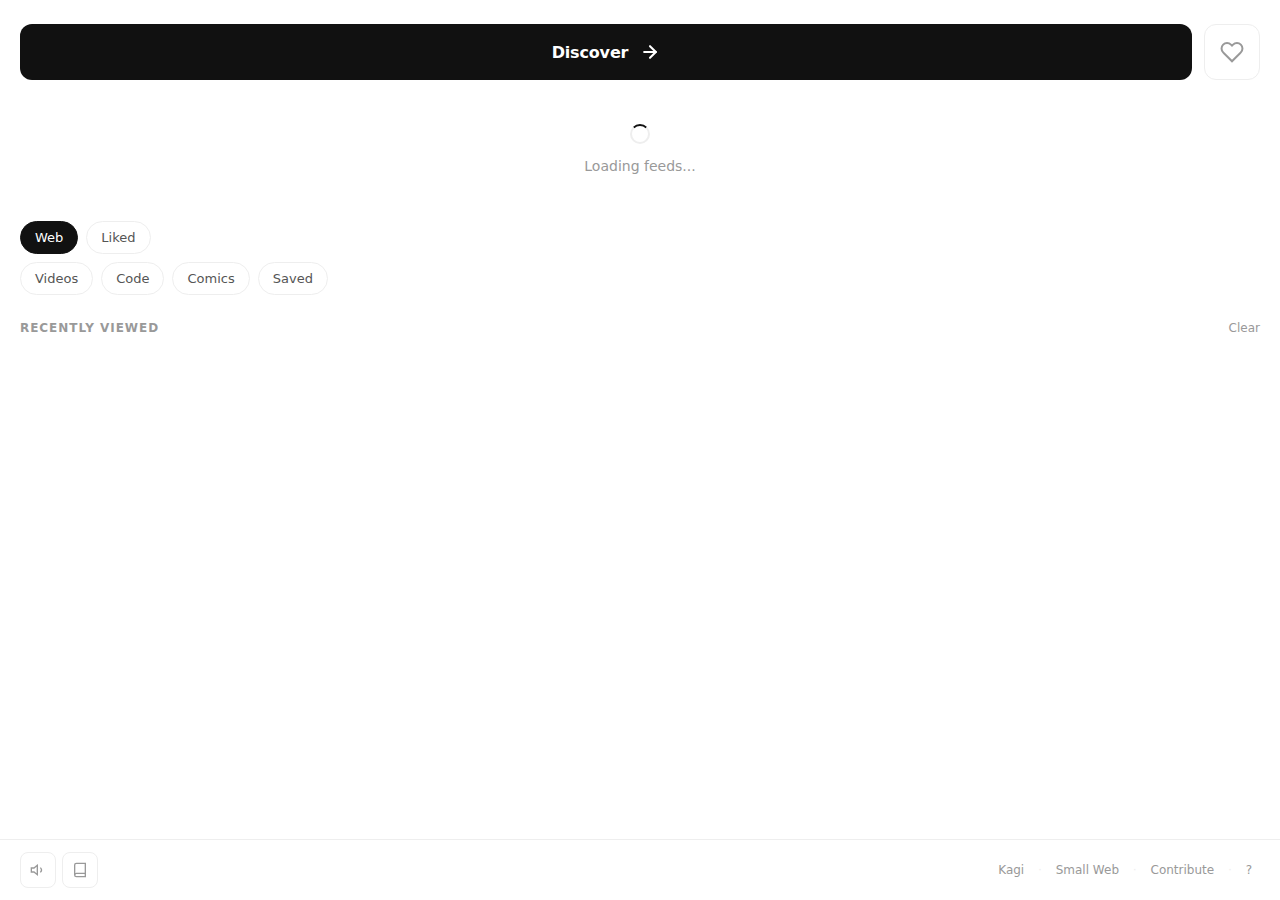
<file: extension/sidepanel.html>
<!DOCTYPE html>
<html lang="en">
<head>
  <meta charset="UTF-8">
  <meta name="viewport" content="width=device-width, initial-scale=1.0">
  <title>Small Web</title>
  <link rel="preconnect" href="https://fonts.googleapis.com">
  <link rel="preconnect" href="https://fonts.gstatic.com" crossorigin>
  <link rel="stylesheet" href="sidepanel.css">
</head>
<body>
  <div class="panel">
    <!-- Hero Actions: Discover + Like -->
    <div class="hero-actions">
      <button id="nextPost" class="discover-btn">
        <span class="discover-text">Discover</span>
        <svg class="discover-arrow" width="20" height="20" viewBox="0 0 24 24" fill="none" stroke="currentColor" stroke-width="2.5" stroke-linecap="round" stroke-linejoin="round">
          <line x1="5" y1="12" x2="19" y2="12"></line>
          <polyline points="12 5 19 12 12 19"></polyline>
        </svg>
      </button>
      <button id="likeBtn" class="like-btn" title="Like this post">
        <svg width="24" height="24" viewBox="0 0 24 24" fill="none" stroke="currentColor" stroke-width="2">
          <path d="M20.84 4.61a5.5 5.5 0 0 0-7.78 0L12 5.67l-1.06-1.06a5.5 5.5 0 0 0-7.78 7.78l1.06 1.06L12 21.23l7.78-7.78 1.06-1.06a5.5 5.5 0 0 0 0-7.78z"></path>
        </svg>
      </button>
    </div>

    <!-- Loading State (shown during init) -->
    <div class="init-loading" id="postLoading">
      <div class="loading-spinner"></div>
      <div class="post-loading-text">Loading feeds...</div>
    </div>

    <!-- Mode Tabs -->
    <div class="mode-tabs-wrapper">
      <div class="mode-tabs mode-tabs-primary">
        <button class="mode-tab active" data-mode="blogs">Web</button>
        <div class="category-filter" id="categoryFilter" style="display: none;">
          <button class="category-toggle" id="categoryToggle">
            <span class="category-toggle-label" id="categoryToggleLabel">All Topics</span>
            <svg class="category-toggle-chevron" width="14" height="14" viewBox="0 0 24 24" fill="none" stroke="currentColor" stroke-width="2.5" stroke-linecap="round" stroke-linejoin="round">
              <polyline points="6 9 12 15 18 9"></polyline>
            </svg>
          </button>
          <div class="category-dropdown" id="categoryDropdown">
            <button class="category-item category-item-all" id="categoryClearBtn" data-slug="">All Topics</button>
            <div id="categoryGroups">
              <!-- Groups populated by JS -->
            </div>
          </div>
        </div>
        <button class="mode-tab" data-mode="liked">Liked</button>
      </div>
      <div class="mode-tabs mode-tabs-secondary">
        <button class="mode-tab" data-mode="youtube">Videos</button>
        <button class="mode-tab" data-mode="github">Code</button>
        <button class="mode-tab" data-mode="comics">Comics</button>
        <button class="mode-tab" data-mode="saved">Saved</button>
      </div>
    </div>

    <!-- List Section (context-sensitive) -->
    <div class="list-section">
      <div class="list-header">
        <span id="listLabel">Recently Viewed</span>
        <button class="list-clear" id="clearList">Clear</button>
      </div>
      <div class="list-items" id="listItems">
        <!-- Items added dynamically -->
      </div>
    </div>

    <!-- Footer -->
    <div class="footer-section">
      <div class="footer-row">
        <div class="footer-tools">
          <button id="ttsBtn" class="tool-btn" title="Listen (Text-to-Speech)">
            <svg width="16" height="16" viewBox="0 0 24 24" fill="none" stroke="currentColor" stroke-width="2">
              <polygon points="11 5 6 9 2 9 2 15 6 15 11 19 11 5"></polygon>
              <path d="M15.54 8.46a5 5 0 0 1 0 7.07"></path>
            </svg>
          </button>
          <button id="readerBtn" class="tool-btn" title="Reader Mode">
            <svg width="16" height="16" viewBox="0 0 24 24" fill="none" stroke="currentColor" stroke-width="2">
              <path d="M4 19.5A2.5 2.5 0 0 1 6.5 17H20"></path>
              <path d="M6.5 2H20v20H6.5A2.5 2.5 0 0 1 4 19.5v-15A2.5 2.5 0 0 1 6.5 2z"></path>
            </svg>
          </button>
          <button id="dyslexiaBtn" class="tool-btn dyslexia-toggle" title="Dyslexia Font">
            <span class="dyslexia-icon">Aa</span>
          </button>
        </div>
        <div class="footer-links">
          <a href="https://kagi.com" target="_blank" class="footer-link">Kagi</a>
          <span class="footer-divider">·</span>
          <a id="openInSmallWeb" href="https://kagi.com/smallweb" target="_blank" class="footer-link">Small Web</a>
          <span class="footer-divider">·</span>
          <button id="contributeBtn" class="footer-link footer-btn">Contribute</button>
          <span class="footer-divider">·</span>
          <button id="shortcutsBtn" class="footer-link footer-btn" title="Keyboard shortcuts">?</button>
        </div>
      </div>

      <!-- Shortcuts Tooltip -->
      <div id="shortcutsTooltip" class="shortcuts-tooltip">
        <div class="shortcuts-title">Keyboard Shortcuts</div>
        <div class="shortcut-row"><kbd>Space</kbd> <span>Discover next post</span></div>
        <div class="shortcut-row"><kbd>R</kbd> <span>Toggle reader mode</span></div>
        <div class="shortcut-row"><kbd>T</kbd> <span>Listen (TTS)</span></div>
        <div class="shortcut-row"><kbd>D</kbd> <span>Dyslexia font</span></div>
        <div class="shortcut-row"><kbd>C</kbd> <span>Filter by topic</span></div>
      </div>
    </div>

    <!-- Contribute Modal -->
    <div id="contributeModal" class="modal">
      <div class="modal-content">
        <div class="modal-header">
          <h3>Contribute to Small Web</h3>
          <button class="modal-close" id="closeModal">&times;</button>
        </div>
        <div class="modal-body">
          <p><strong>Guidelines:</strong></p>
          <ul>
            <li>Submit RSS feeds of personal blogs only</li>
            <li>Content must be in English</li>
            <li>No ads, popups, or affiliate links</li>
            <li>Must have a post within last 12 months</li>
            <li>No AI/LLM generated content</li>
            <li>Submit 2 other sites if adding your own</li>
          </ul>
          <p class="modal-note">For YouTube: max 400k subs, max 2 posts/week</p>
        </div>
        <div class="modal-actions">
          <a href="https://github.com/kagisearch/smallweb/edit/main/smallweb.txt" target="_blank" class="modal-btn">Add Blog</a>
          <a href="https://github.com/kagisearch/smallweb/edit/main/smallyt.txt" target="_blank" class="modal-btn">Add YouTube</a>
          <a href="https://github.com/kagisearch/smallweb/edit/main/smallcomic.txt" target="_blank" class="modal-btn">Add Comic</a>
        </div>
      </div>
    </div>
  </div>

  <script src="sidepanel.js"></script>
</body>
</html>
</file>
<file: extension/sidepanel.css>
/* Kagi Small Web Extension
   Design: Editorial minimalism with Swiss precision
   Inspired by kagi.com's clean, confident aesthetic */

:root {
  /* Kagi-inspired palette */
  --bg: #ffffff;
  --bg-hover: #f5f5f5;
  --text: #111111;
  --text-secondary: #555555;
  --text-muted: #999999;

  /* Kagi orange - used sparingly */
  --orange: #e87b35;
  --orange-soft: #fff4ed;

  /* Purple for links/interactive */
  --purple: #6366f1;

  /* Barely-there borders */
  --border: #eeeeee;
  --border-hover: #dddddd;

  /* Typography */
  --font: -apple-system, BlinkMacSystemFont, 'Segoe UI', system-ui, sans-serif;
}

@media (prefers-color-scheme: dark) {
  :root {
    --bg: #111111;
    --bg-hover: #1a1a1a;
    --text: #f5f5f5;
    --text-secondary: #aaaaaa;
    --text-muted: #666666;
    --orange: #f08540;
    --orange-soft: rgba(240, 133, 64, 0.1);
    --purple: #818cf8;
    --border: #222222;
    --border-hover: #333333;
  }
}

* {
  margin: 0;
  padding: 0;
  box-sizing: border-box;
}

body {
  font-family: var(--font);
  font-size: 14px;
  background: var(--bg);
  color: var(--text);
  line-height: 1.5;
  -webkit-font-smoothing: antialiased;
}

.panel {
  display: flex;
  flex-direction: column;
  min-height: 100vh;
  padding: 24px 20px;
  padding-bottom: 80px;
  gap: 24px;
}

/* ═══════════════════════════════════════
   DISCOVER - The hero action
   ═══════════════════════════════════════ */

.hero-actions {
  display: flex;
  gap: 12px;
}

.discover-btn {
  flex: 1;
  display: flex;
  align-items: center;
  justify-content: center;
  gap: 12px;
  padding: 16px 24px;
  background: var(--text);
  color: var(--bg);
  border: none;
  border-radius: 12px;
  font-family: var(--font);
  font-size: 16px;
  font-weight: 600;
  letter-spacing: -0.01em;
  cursor: pointer;
  transition: opacity 0.15s, transform 0.15s;
}

.discover-btn:hover {
  opacity: 0.85;
}

.discover-btn:active {
  transform: scale(0.98);
}

.discover-btn.loading {
  opacity: 0.6;
  pointer-events: none;
}

.discover-btn:disabled {
  opacity: 0.4;
  cursor: not-allowed;
}

.discover-btn.loading .discover-arrow {
  animation: arrow-slide 0.5s ease infinite;
}

@keyframes arrow-slide {
  0%, 100% { transform: translateX(0); }
  50% { transform: translateX(4px); }
}

.discover-arrow {
  transition: transform 0.15s;
}

.discover-btn:hover .discover-arrow {
  transform: translateX(3px);
}

/* Like - Heart button */
.like-btn {
  width: 56px;
  height: 56px;
  display: flex;
  align-items: center;
  justify-content: center;
  background: var(--bg);
  border: 1px solid var(--border);
  border-radius: 12px;
  color: var(--text-muted);
  cursor: pointer;
  transition: all 0.15s;
}

.like-btn:hover {
  border-color: var(--orange);
  color: var(--orange);
}

.like-btn.active {
  background: var(--orange);
  border-color: var(--orange);
  color: white;
}

.like-btn.active svg {
  fill: white;
}

/* ═══════════════════════════════════════
   INIT LOADING
   ═══════════════════════════════════════ */

.init-loading {
  display: flex;
  flex-direction: column;
  align-items: center;
  justify-content: center;
  gap: 12px;
  padding: 20px;
  color: var(--text-muted);
}

.post-loading-text {
  font-size: 14px;
  text-align: center;
}

.loading-spinner {
  width: 20px;
  height: 20px;
  border: 2px solid var(--border);
  border-top-color: var(--text);
  border-radius: 50%;
  animation: spin 0.6s linear infinite;
}

@keyframes spin {
  to { transform: rotate(360deg); }
}

/* ═══════════════════════════════════════
   MODE TABS - Near-invisible, text-focused
   Like Kagi's filter pills but even more subtle
   ═══════════════════════════════════════ */

.mode-tabs-wrapper {
  display: flex;
  flex-direction: column;
  gap: 8px;
}

.mode-tabs {
  display: flex;
  flex-wrap: wrap;
  gap: 8px;
  align-items: center;
}

.mode-tab {
  padding: 8px 14px;
  background: transparent;
  border: 1px solid var(--border);
  border-radius: 100px;
  font-family: var(--font);
  font-size: 13px;
  font-weight: 500;
  color: var(--text-secondary);
  cursor: pointer;
  transition: all 0.15s;
}

.mode-tab:hover {
  border-color: var(--border-hover);
  color: var(--text);
  background: var(--bg-hover);
}

.mode-tab.active {
  background: var(--text);
  border-color: var(--text);
  color: var(--bg);
}

/* ═══════════════════════════════════════
   HISTORY LIST - Clean and minimal
   ═══════════════════════════════════════ */

.list-section {
  flex: 1;
  display: flex;
  flex-direction: column;
  min-height: 0;
}

.list-header {
  display: flex;
  align-items: center;
  justify-content: space-between;
  margin-bottom: 12px;
}

.list-header span {
  font-size: 12px;
  font-weight: 600;
  color: var(--text-muted);
  text-transform: uppercase;
  letter-spacing: 0.08em;
}

.list-clear {
  background: none;
  border: none;
  font-family: var(--font);
  font-size: 12px;
  font-weight: 500;
  color: var(--text-muted);
  cursor: pointer;
  padding: 4px 8px;
  margin: -4px -8px;
  border-radius: 6px;
  transition: all 0.15s;
}

.list-clear:hover {
  color: var(--orange);
  background: var(--orange-soft);
}

.list-items {
  flex: 1;
  overflow-y: auto;
  display: flex;
  flex-direction: column;
  gap: 2px;
}

.list-item {
  padding: 14px 16px;
  background: transparent;
  border-radius: 10px;
  cursor: pointer;
  transition: background 0.15s;
}

.list-item:hover {
  background: var(--bg-hover);
}

.list-item-domain {
  font-size: 12px;
  font-weight: 500;
  color: var(--orange);
  margin-bottom: 2px;
}

.list-item-title {
  font-size: 14px;
  font-weight: 500;
  color: var(--text);
  white-space: nowrap;
  overflow: hidden;
  text-overflow: ellipsis;
}

.list-empty {
  display: flex;
  align-items: center;
  justify-content: center;
  padding: 40px 20px;
  color: var(--text-muted);
  font-size: 14px;
}

/* Scrollbar - nearly invisible */
.list-items::-webkit-scrollbar {
  width: 6px;
}

.list-items::-webkit-scrollbar-track {
  background: transparent;
}

.list-items::-webkit-scrollbar-thumb {
  background: var(--border);
  border-radius: 3px;
}

.list-items::-webkit-scrollbar-thumb:hover {
  background: var(--border-hover);
}

/* ═══════════════════════════════════════
   FOOTER - Minimal, unobtrusive
   ═══════════════════════════════════════ */

.footer-section {
  position: fixed;
  bottom: 0;
  left: 0;
  right: 0;
  padding: 12px 20px;
  background: var(--bg);
  border-top: 1px solid var(--border);
}

.footer-row {
  display: flex;
  align-items: center;
  justify-content: space-between;
  flex-wrap: wrap;
  gap: 8px;
}

.footer-tools {
  display: flex;
  gap: 6px;
}

.tool-btn {
  width: 36px;
  height: 36px;
  display: flex;
  align-items: center;
  justify-content: center;
  background: transparent;
  border: 1px solid var(--border);
  border-radius: 8px;
  color: var(--text-muted);
  cursor: pointer;
  transition: all 0.15s;
}

.tool-btn:hover {
  border-color: var(--border-hover);
  color: var(--text);
}

.tool-btn.active {
  background: var(--text);
  border-color: var(--text);
  color: var(--bg);
}

#ttsBtn.active {
  background: #10b981;
  border-color: #10b981;
  color: white;
}

#ttsBtn.speaking {
  animation: pulse 1.5s ease infinite;
}

@keyframes pulse {
  0%, 100% { box-shadow: 0 0 0 0 rgba(16, 185, 129, 0.3); }
  50% { box-shadow: 0 0 0 6px rgba(16, 185, 129, 0); }
}

.dyslexia-toggle {
  display: none;
}

.dyslexia-toggle.visible {
  display: flex;
}

.dyslexia-icon {
  font-weight: 700;
  font-size: 12px;
}

.dyslexia-toggle.active {
  background: var(--purple);
  border-color: var(--purple);
  color: white;
}

.footer-links {
  display: flex;
  align-items: center;
  gap: 4px;
  flex-wrap: wrap;
  min-width: 0;
}

.footer-link {
  padding: 6px 8px;
  color: var(--text-muted);
  text-decoration: none;
  font-size: 12px;
  font-weight: 500;
  border-radius: 6px;
  transition: color 0.15s;
}

.footer-link:hover {
  color: var(--text);
}

.footer-divider {
  color: var(--border);
  font-size: 11px;
  margin: 0 2px;
}

.footer-btn {
  background: none;
  border: none;
  cursor: pointer;
  font-family: var(--font);
}

/* Shortcuts Tooltip */
.shortcuts-tooltip {
  display: none;
  position: fixed;
  bottom: 60px;
  right: 20px;
  background: var(--bg);
  border: 1px solid var(--border);
  border-radius: 12px;
  padding: 16px;
  box-shadow: 0 4px 20px rgba(0,0,0,0.08);
  z-index: 100;
}

.shortcuts-tooltip.show {
  display: block;
  animation: tooltip-in 0.15s ease;
}

@keyframes tooltip-in {
  from { opacity: 0; transform: translateY(4px); }
  to { opacity: 1; transform: translateY(0); }
}

.shortcuts-title {
  font-size: 11px;
  font-weight: 600;
  color: var(--text-muted);
  text-transform: uppercase;
  letter-spacing: 0.08em;
  margin-bottom: 12px;
}

.shortcut-row {
  display: flex;
  align-items: center;
  gap: 12px;
  padding: 6px 0;
  font-size: 13px;
  color: var(--text-secondary);
}

.shortcut-row kbd {
  min-width: 24px;
  padding: 4px 8px;
  background: var(--bg-hover);
  border: 1px solid var(--border);
  border-radius: 6px;
  font-family: var(--font);
  font-size: 12px;
  font-weight: 600;
  text-align: center;
}

/* ═══════════════════════════════════════
   TOAST - Minimal notification
   ═══════════════════════════════════════ */

.toast {
  position: fixed;
  bottom: 80px;
  left: 50%;
  transform: translateX(-50%) translateY(8px);
  background: var(--text);
  color: var(--bg);
  padding: 12px 20px;
  border-radius: 10px;
  font-size: 14px;
  font-weight: 500;
  opacity: 0;
  transition: all 0.2s ease;
  z-index: 200;
}

.toast.show {
  opacity: 1;
  transform: translateX(-50%) translateY(0);
}

.toast.error {
  background: #dc2626;
  color: white;
}

/* ═══════════════════════════════════════
   MODAL - Clean overlay
   ═══════════════════════════════════════ */

.modal {
  display: none;
  position: fixed;
  inset: 0;
  background: rgba(0, 0, 0, 0.5);
  z-index: 300;
  align-items: center;
  justify-content: center;
  padding: 20px;
}

.modal.show {
  display: flex;
}

.modal-content {
  background: var(--bg);
  border-radius: 16px;
  width: 100%;
  max-width: 360px;
  overflow: hidden;
  animation: modal-in 0.2s ease;
}

@keyframes modal-in {
  from { opacity: 0; transform: scale(0.95); }
  to { opacity: 1; transform: scale(1); }
}

.modal-header {
  display: flex;
  align-items: center;
  justify-content: space-between;
  padding: 20px;
  border-bottom: 1px solid var(--border);
}

.modal-header h3 {
  font-size: 17px;
  font-weight: 700;
  letter-spacing: -0.02em;
}

.modal-close {
  width: 32px;
  height: 32px;
  display: flex;
  align-items: center;
  justify-content: center;
  background: transparent;
  border: none;
  font-size: 24px;
  color: var(--text-muted);
  cursor: pointer;
  border-radius: 8px;
  transition: all 0.15s;
}

.modal-close:hover {
  background: var(--bg-hover);
  color: var(--text);
}

.modal-body {
  padding: 20px;
  font-size: 14px;
  line-height: 1.6;
}

.modal-body ul {
  margin: 12px 0;
  padding-left: 20px;
}

.modal-body li {
  margin: 6px 0;
  color: var(--text-secondary);
}

.modal-note {
  margin-top: 16px;
  padding: 12px;
  background: var(--bg-hover);
  border-radius: 8px;
  font-size: 13px;
  color: var(--text-muted);
}

.modal-actions {
  display: flex;
  gap: 10px;
  padding: 20px;
  border-top: 1px solid var(--border);
}

.modal-btn {
  flex: 1;
  padding: 12px;
  background: var(--text);
  color: var(--bg);
  border: none;
  border-radius: 10px;
  font-family: var(--font);
  font-size: 13px;
  font-weight: 600;
  text-align: center;
  text-decoration: none;
  cursor: pointer;
  transition: opacity 0.15s;
}

.modal-btn:hover {
  opacity: 0.85;
}

/* ═══════════════════════════════════════
   CATEGORY FILTER - Topic dropdown
   ═══════════════════════════════════════ */

.category-filter {
  position: relative;
  display: inline-flex;
}

.category-toggle {
  display: flex;
  align-items: center;
  gap: 6px;
  padding: 8px 14px;
  background: transparent;
  border: 1px solid var(--border);
  border-radius: 100px;
  font-family: var(--font);
  font-size: 13px;
  font-weight: 500;
  color: var(--text-secondary);
  cursor: pointer;
  transition: all 0.15s;
}

.category-toggle:hover {
  border-color: var(--border-hover);
  color: var(--text);
  background: var(--bg-hover);
}

.category-toggle.active {
  background: var(--orange-soft);
  border-color: var(--orange);
  color: var(--orange);
}

.category-toggle-chevron {
  transition: transform 0.15s;
}

.category-dropdown.show + .category-toggle .category-toggle-chevron,
.category-toggle[aria-expanded="true"] .category-toggle-chevron {
  transform: rotate(180deg);
}

.category-dropdown {
  display: none;
  position: absolute;
  top: calc(100% + 6px);
  left: 0;
  width: 240px;
  max-height: 360px;
  overflow-y: auto;
  background: var(--bg);
  border: 1px solid var(--border);
  border-radius: 12px;
  padding: 8px;
  box-shadow: 0 4px 20px rgba(0, 0, 0, 0.08);
  z-index: 50;
}

.category-dropdown.show {
  display: block;
  animation: dropdown-in 0.15s ease;
}

@keyframes dropdown-in {
  from { opacity: 0; transform: translateY(-4px); }
  to { opacity: 1; transform: translateY(0); }
}

.category-item {
  display: flex;
  align-items: center;
  justify-content: space-between;
  width: 100%;
  padding: 8px 12px;
  background: transparent;
  border: none;
  border-radius: 8px;
  font-family: var(--font);
  font-size: 13px;
  font-weight: 500;
  color: var(--text-secondary);
  cursor: pointer;
  transition: all 0.1s;
  text-align: left;
}

.category-item:hover {
  background: var(--bg-hover);
  color: var(--text);
}

.category-item.selected {
  background: var(--orange-soft);
  color: var(--orange);
}

.category-item-all {
  margin-bottom: 4px;
  border-bottom: 1px solid var(--border);
  border-radius: 8px 8px 0 0;
}

.category-item-count {
  font-size: 12px;
  font-weight: 400;
  color: var(--text-muted);
  font-variant-numeric: tabular-nums;
}

.category-group {
  margin-top: 4px;
}

.category-group-label {
  padding: 8px 12px 4px;
  font-size: 11px;
  font-weight: 600;
  color: var(--text-muted);
  text-transform: uppercase;
  letter-spacing: 0.08em;
}

/* Scrollbar for dropdown */
.category-dropdown::-webkit-scrollbar {
  width: 6px;
}

.category-dropdown::-webkit-scrollbar-track {
  background: transparent;
}

.category-dropdown::-webkit-scrollbar-thumb {
  background: var(--border);
  border-radius: 3px;
}

.category-dropdown::-webkit-scrollbar-thumb:hover {
  background: var(--border-hover);
}
</file>
